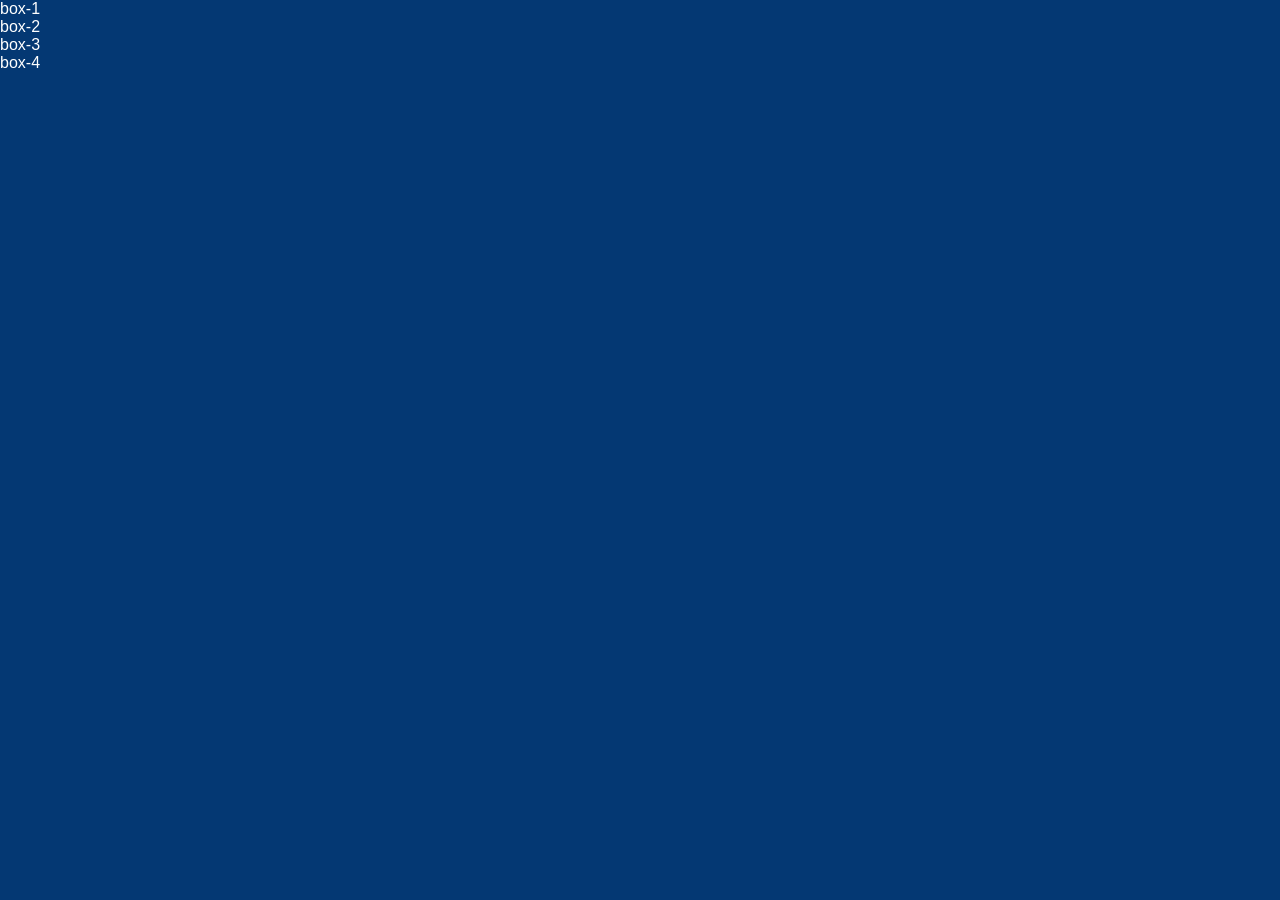
<file: index.html>
<!DOCTYPE html>
<html lang="en">
<head>
    <meta charset="UTF-8">
    <meta name="viewport" content="width=, initial-scale=1.0">
    <title>Document</title>
    <link rel="stylesheet" href="style.css">
</head>
<body>
    <div class="boxes">
        <div class="box green">box-1</div>
        <div class="box orange">box-2</div>
        <div class="box red">box-3</div>
        <div class="box purple">box-4</div>
    </div>
    
    
  
</body>
</html>
</file>
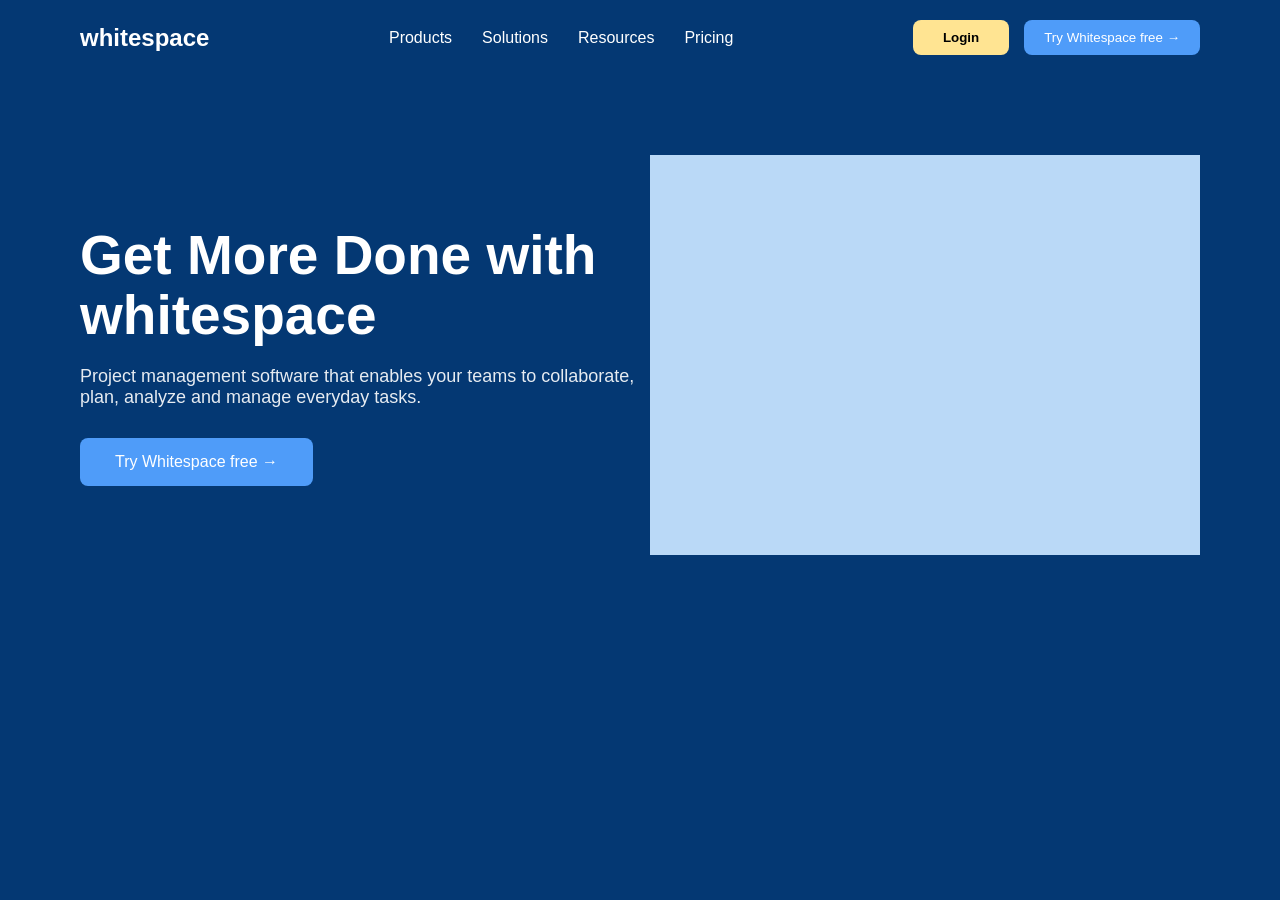
<file: index3.html>
<!DOCTYPE html>
<html lang="en">
<head>
    <meta charset="UTF-8">
    <meta name="viewport" content="width=device-width, initial-scale=1.0">
    <title>Whitespace - Landing Page</title>
    <link rel="stylesheet" href="style.css">
</head>
<body>

    <header>
        <div class="logo">whitespace</div>
        <nav>
            <ul>
                <li>Products </li>
                <li>Solutions </li>
                <li>Resources </li>
                <li>Pricing </li>
            </ul>
        </nav>
        <div class="buttons">
            <button class="btn-login">Login</button>
            <button class="btn-blue">Try Whitespace free →</button>
        </div>
    </header>

    <main class="hero">
        <div class="hero-text">
            <h1>Get More Done with whitespace</h1>
            <p>Project management software that enables your teams to collaborate, plan, analyze and manage everyday tasks.</p>
            <button class="btn-large">Try Whitespace free →</button>
        </div>

        <div class="hero-square"></div>
    </main>

</body>
</html>
</file>
<file: style.css>
* {
            margin: 0;
            padding: 0;
            box-sizing: border-box;
            font-family: sans-serif;
        }

        body {
            background-color: #043873; 
            color: white;
            min-height: 100vh;
        }

        
        header {
            display: flex;
            justify-content: space-between;
            align-items: center;
            padding: 20px 80px;
        }

        .logo {
            font-size: 24px;
            font-weight: bold;
            display: flex;
            align-items: center;
            gap: 10px;
        }

        nav ul {
            display: flex;
            list-style: none;
            gap: 30px;
        }

        .buttons {
            display: flex;
            gap: 15px;
        }

        .btn-login {
            background-color: #FFE492; 
            border: none;
            padding: 10px 30px;
            border-radius: 8px;
            font-weight: bold;
            cursor: pointer;
        }

        .btn-blue {
            background-color: #4F9CF9;
            color: white;
            border: none;
            padding: 10px 20px;
            border-radius: 8px;
            cursor: pointer;
        }

        
        .hero {
            display: flex;
            justify-content: space-between;
            align-items: center;
            padding: 80px;
            max-width: 1400px;
            margin: 0 auto;
        }

        .hero-text {
            max-width: 50%;
        }

        .hero-text h1 {
            font-size: 55px;
            margin-bottom: 20px;
            line-height: 1.1;
        }

        .hero-text p {
            font-size: 18px;
            margin-bottom: 30px;
            opacity: 0.9;
        }

        
        .hero-square {
            width: 550px;           
            height: 400px;          
            background-color: #bad9f7; 
            border-radius: 5px;     
            flex-shrink: 0;         
            border-radius: 0;

        }

        
        .btn-large {
        background-color: #4F9CF9;
        color: white;
        border: none;
        padding: 15px 35px;
        border-radius: 8px;
        font-size: 16px;
        cursor: pointer;
    }
</file>
